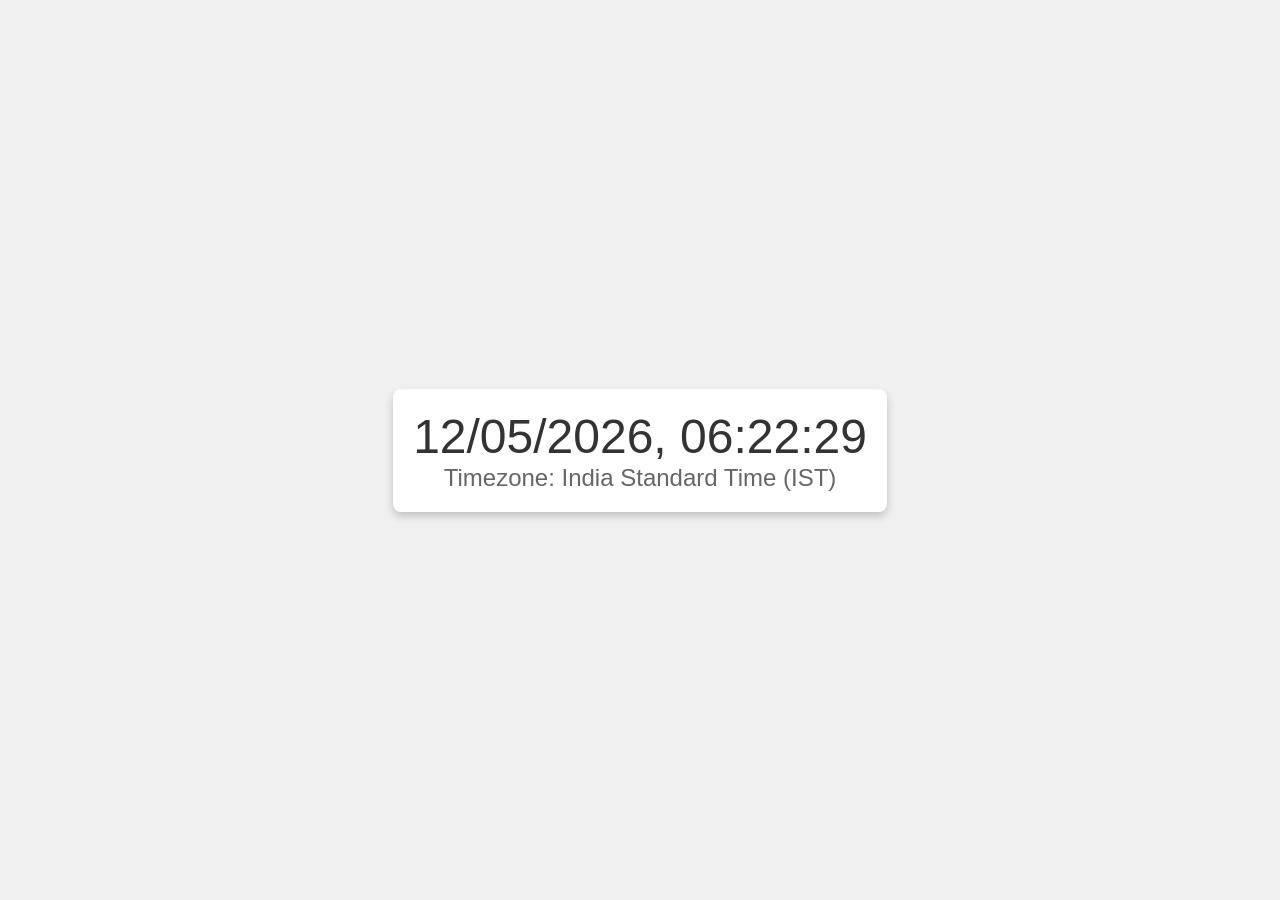
<file: clock.html>
<!DOCTYPE html>
<html lang="en">
<head>
    <meta charset="UTF-8">
    <meta name="viewport" content="width=device-width, initial-scale=1.0">
    <title>Clock</title>
    <style>
        body {
            font-family: Arial, sans-serif;
            background-color: #f0f0f0;
            display: flex;
            justify-content: center;
            align-items: center;
            height: 100vh;
            margin: 0;
        }
        .clock {
            font-size: 48px;
            color: #333;
            text-align: center;
            background-color: #fff;
            padding: 20px;
            border-radius: 8px;
            box-shadow: 0 4px 8px rgba(0, 0, 0, 0.2);
        }
        .timezone {
            font-size: 24px;
            color: #666;
        }
    </style>
</head>
<body>
    <div class="clock">
        <div id="time"></div>
        <div class="timezone">Timezone: India Standard Time (IST)</div>
    </div>
    <script>
        function updateClock() {
            const options = { timeZone: 'Asia/Kolkata',year: 'numeric', month: '2-digit', day: '2-digit', hour: '2-digit', minute: '2-digit', second: '2-digit', hour12: false };
            const timeString = new Intl.DateTimeFormat('en-US', options).format(new Date());
            document.getElementById('time').innerText = timeString;
        }
        setInterval(updateClock, 1000);
        updateClock();
    </script>
</body>
</html>
</file>
